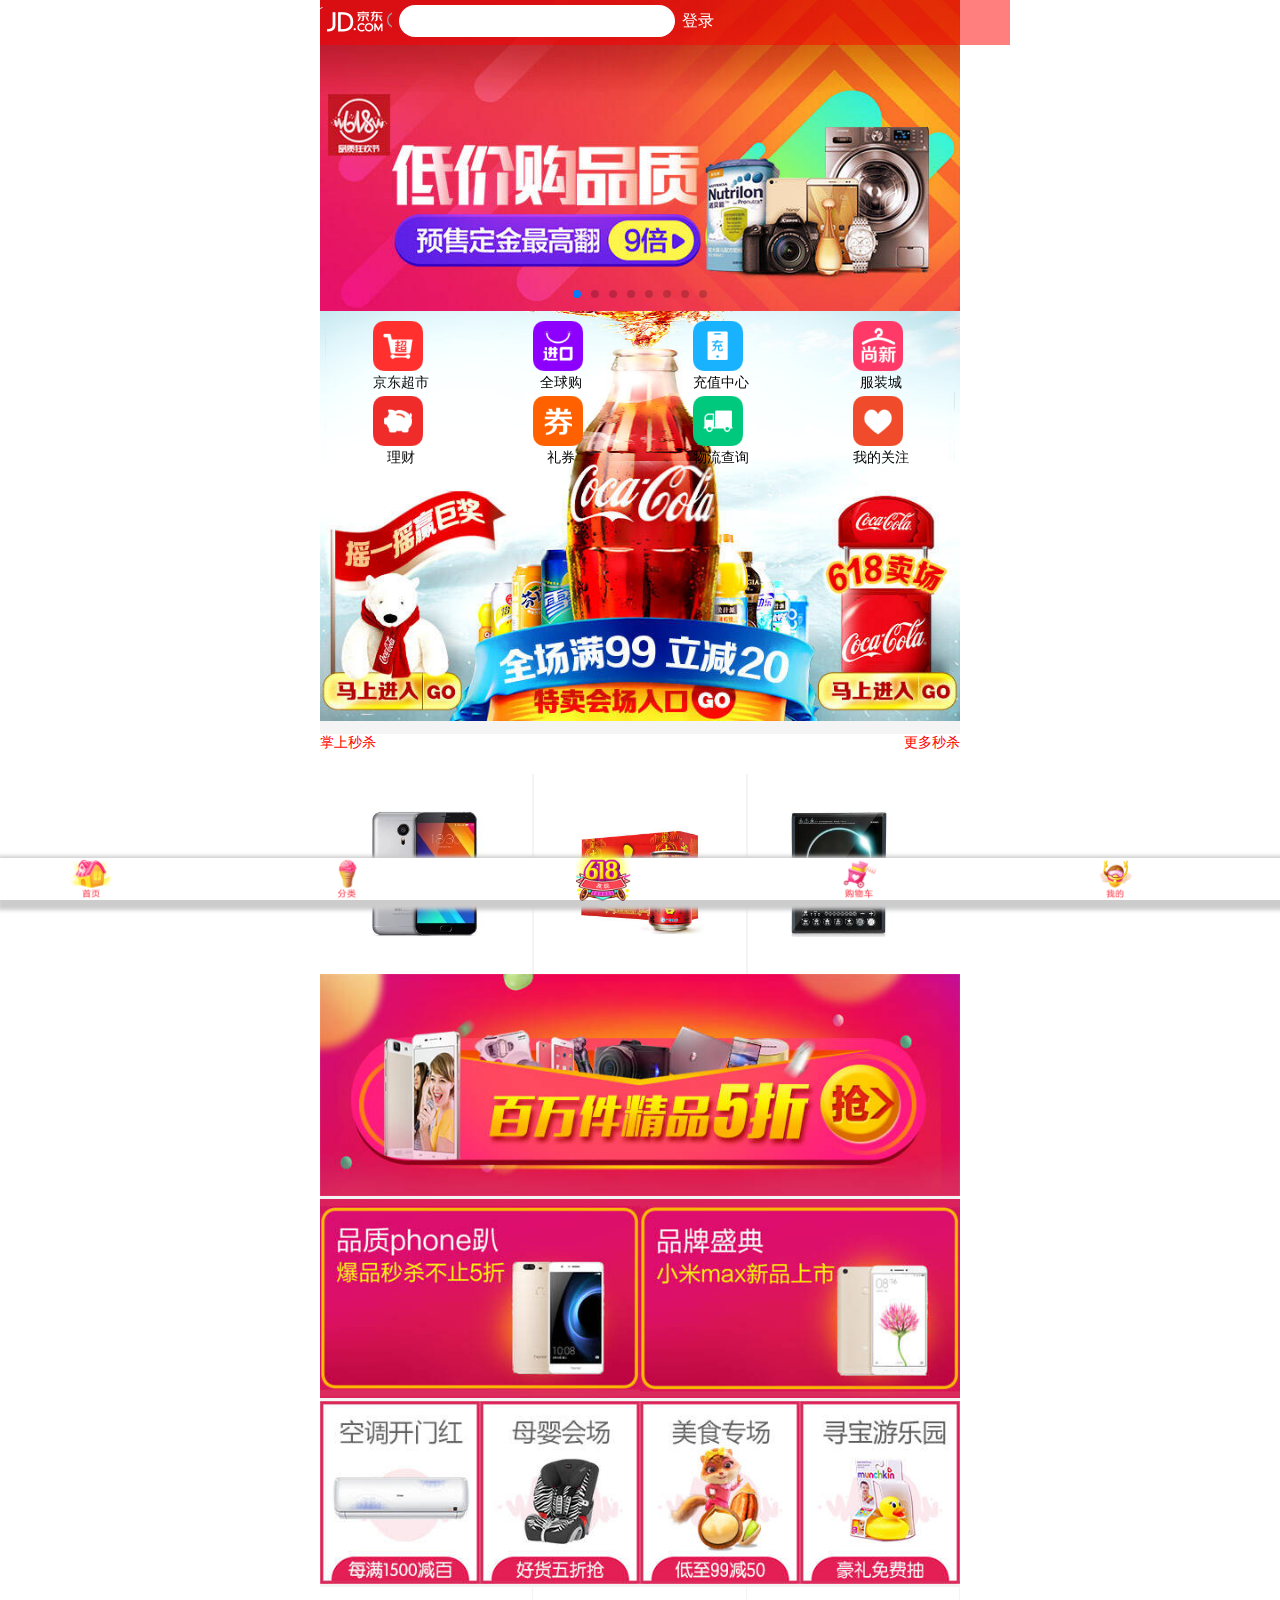
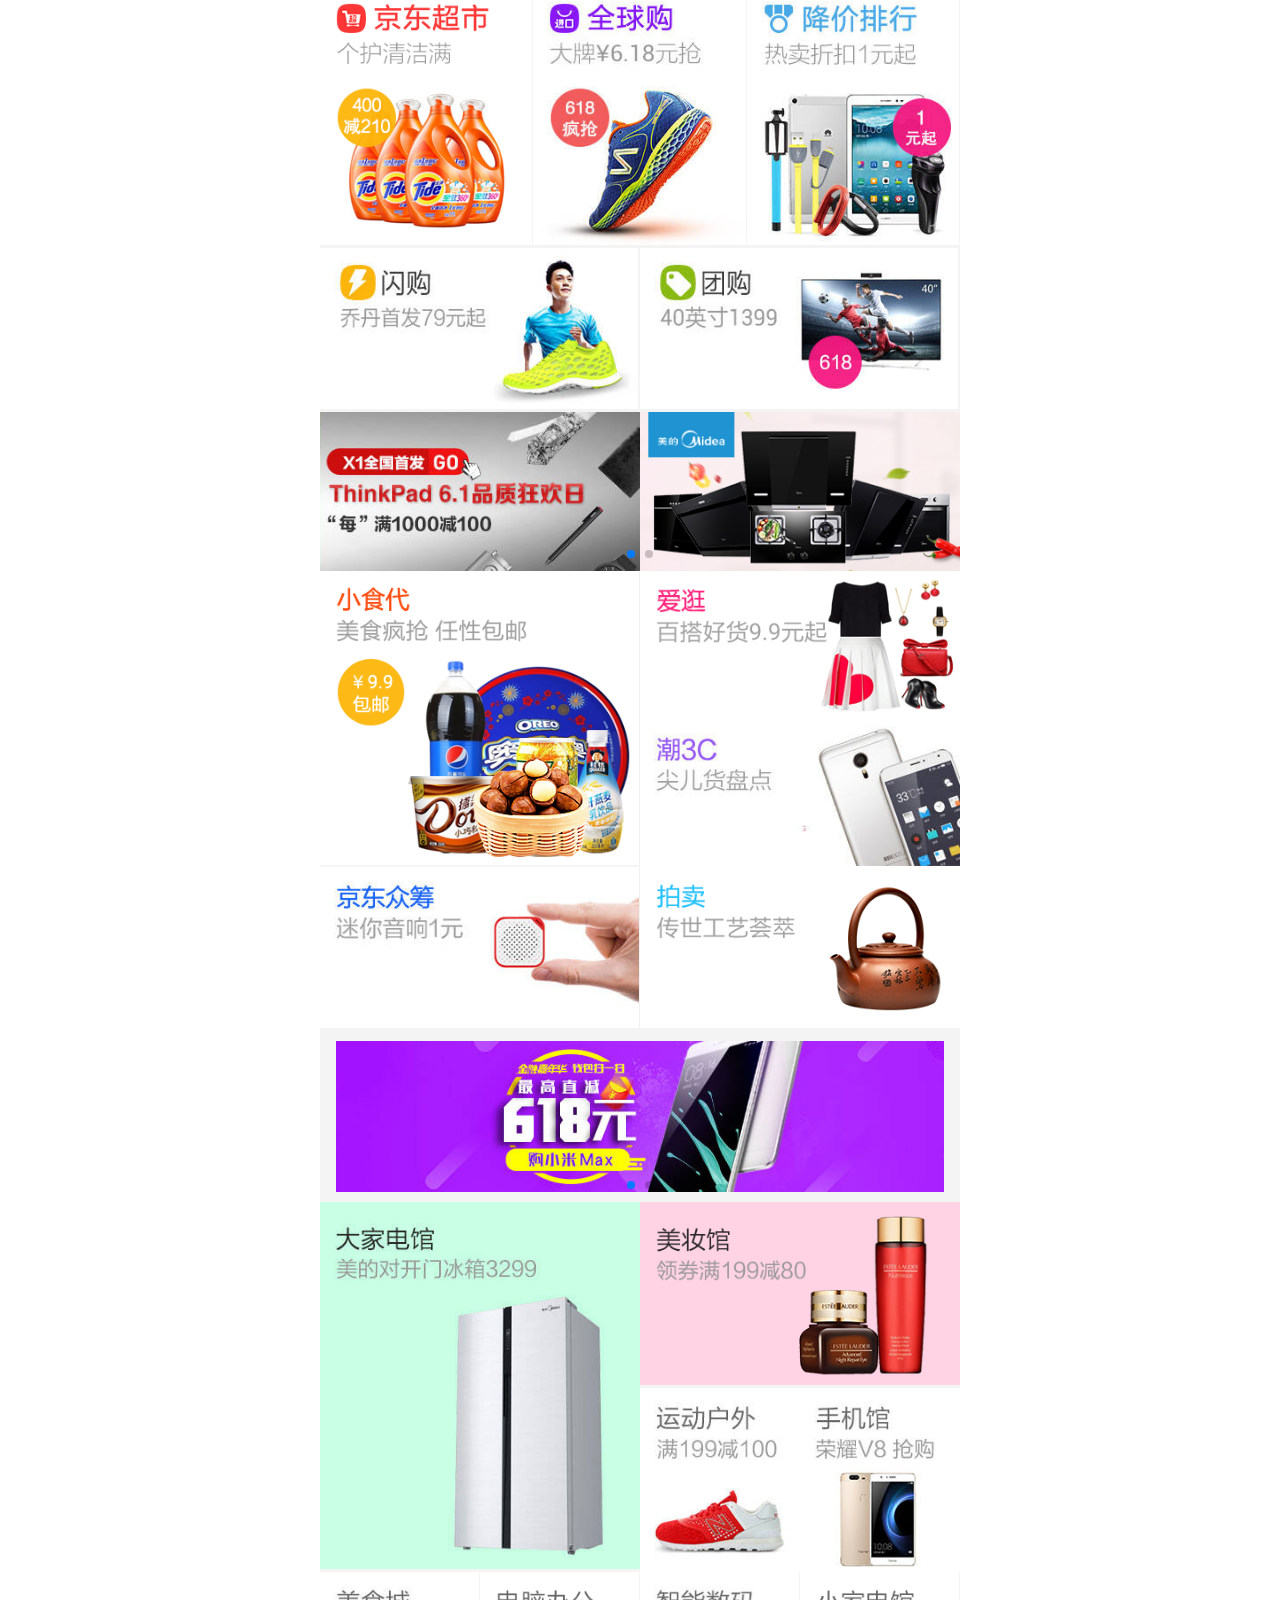
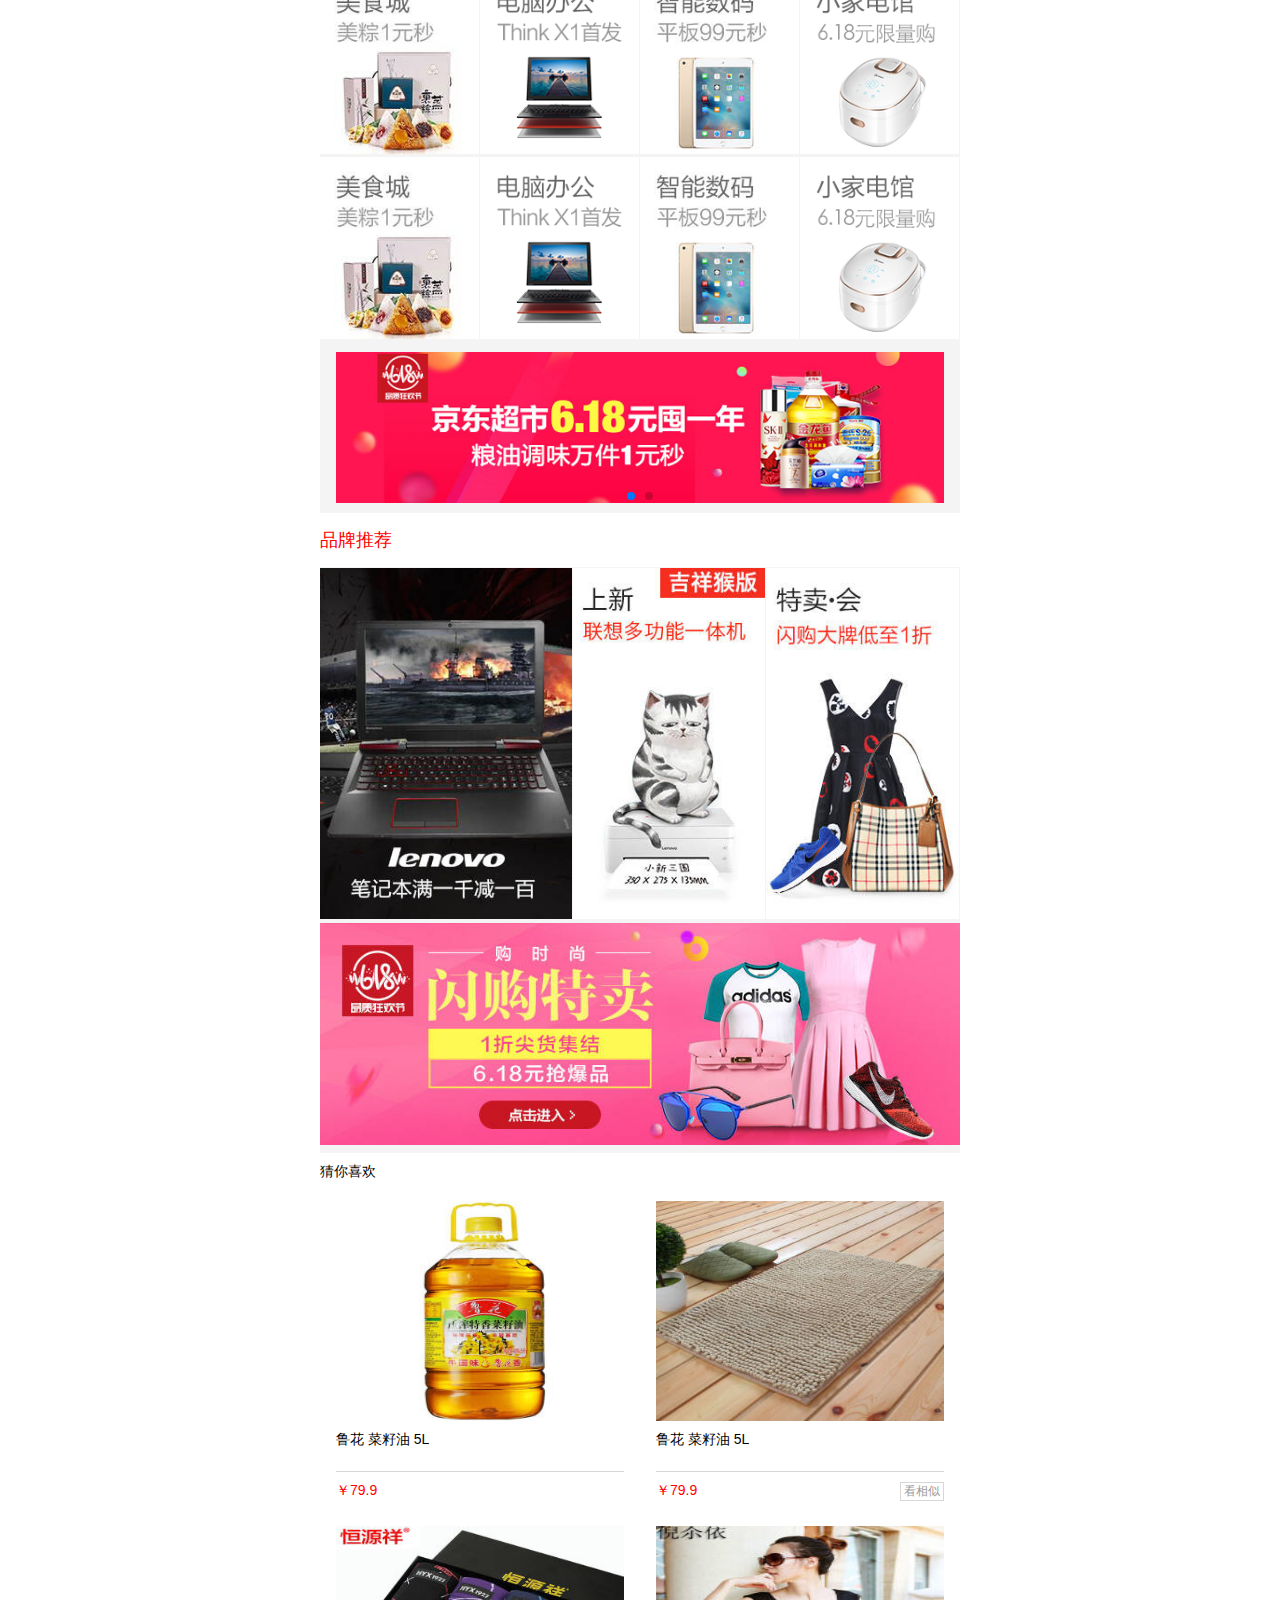
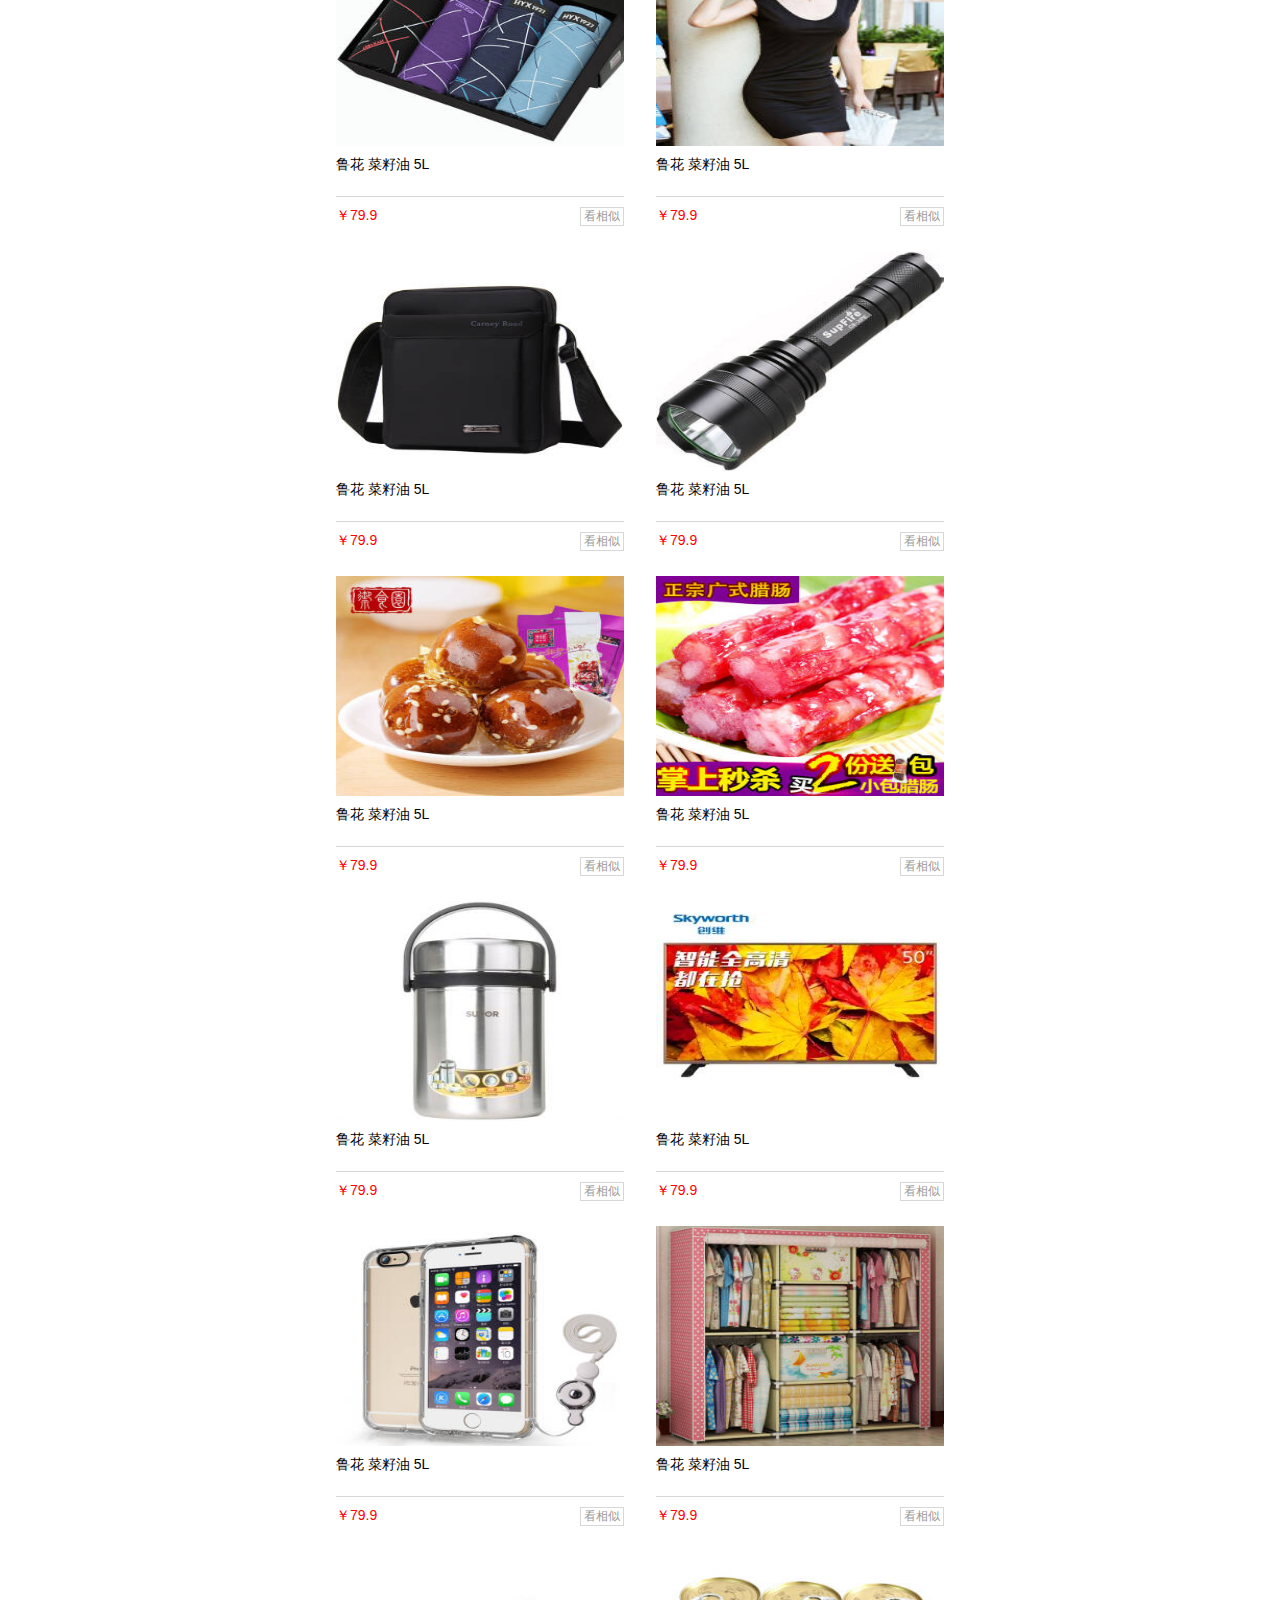
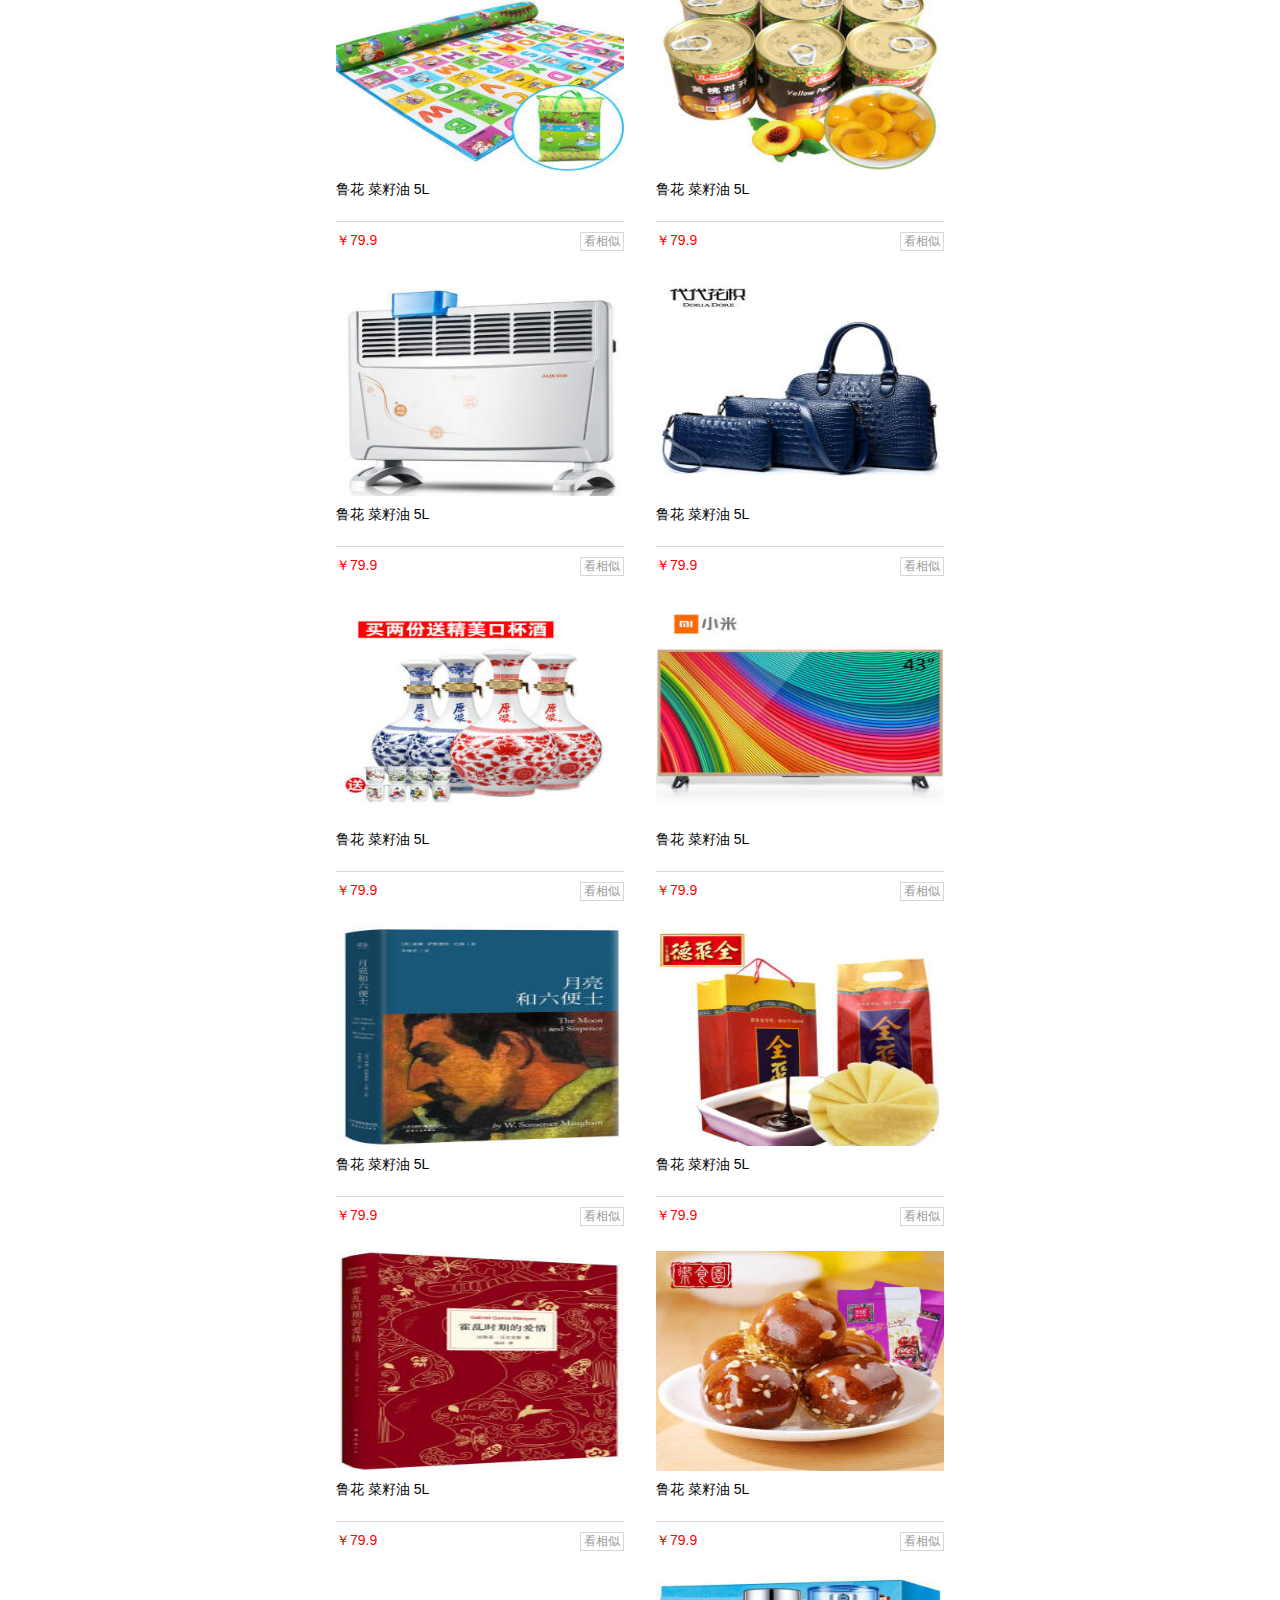
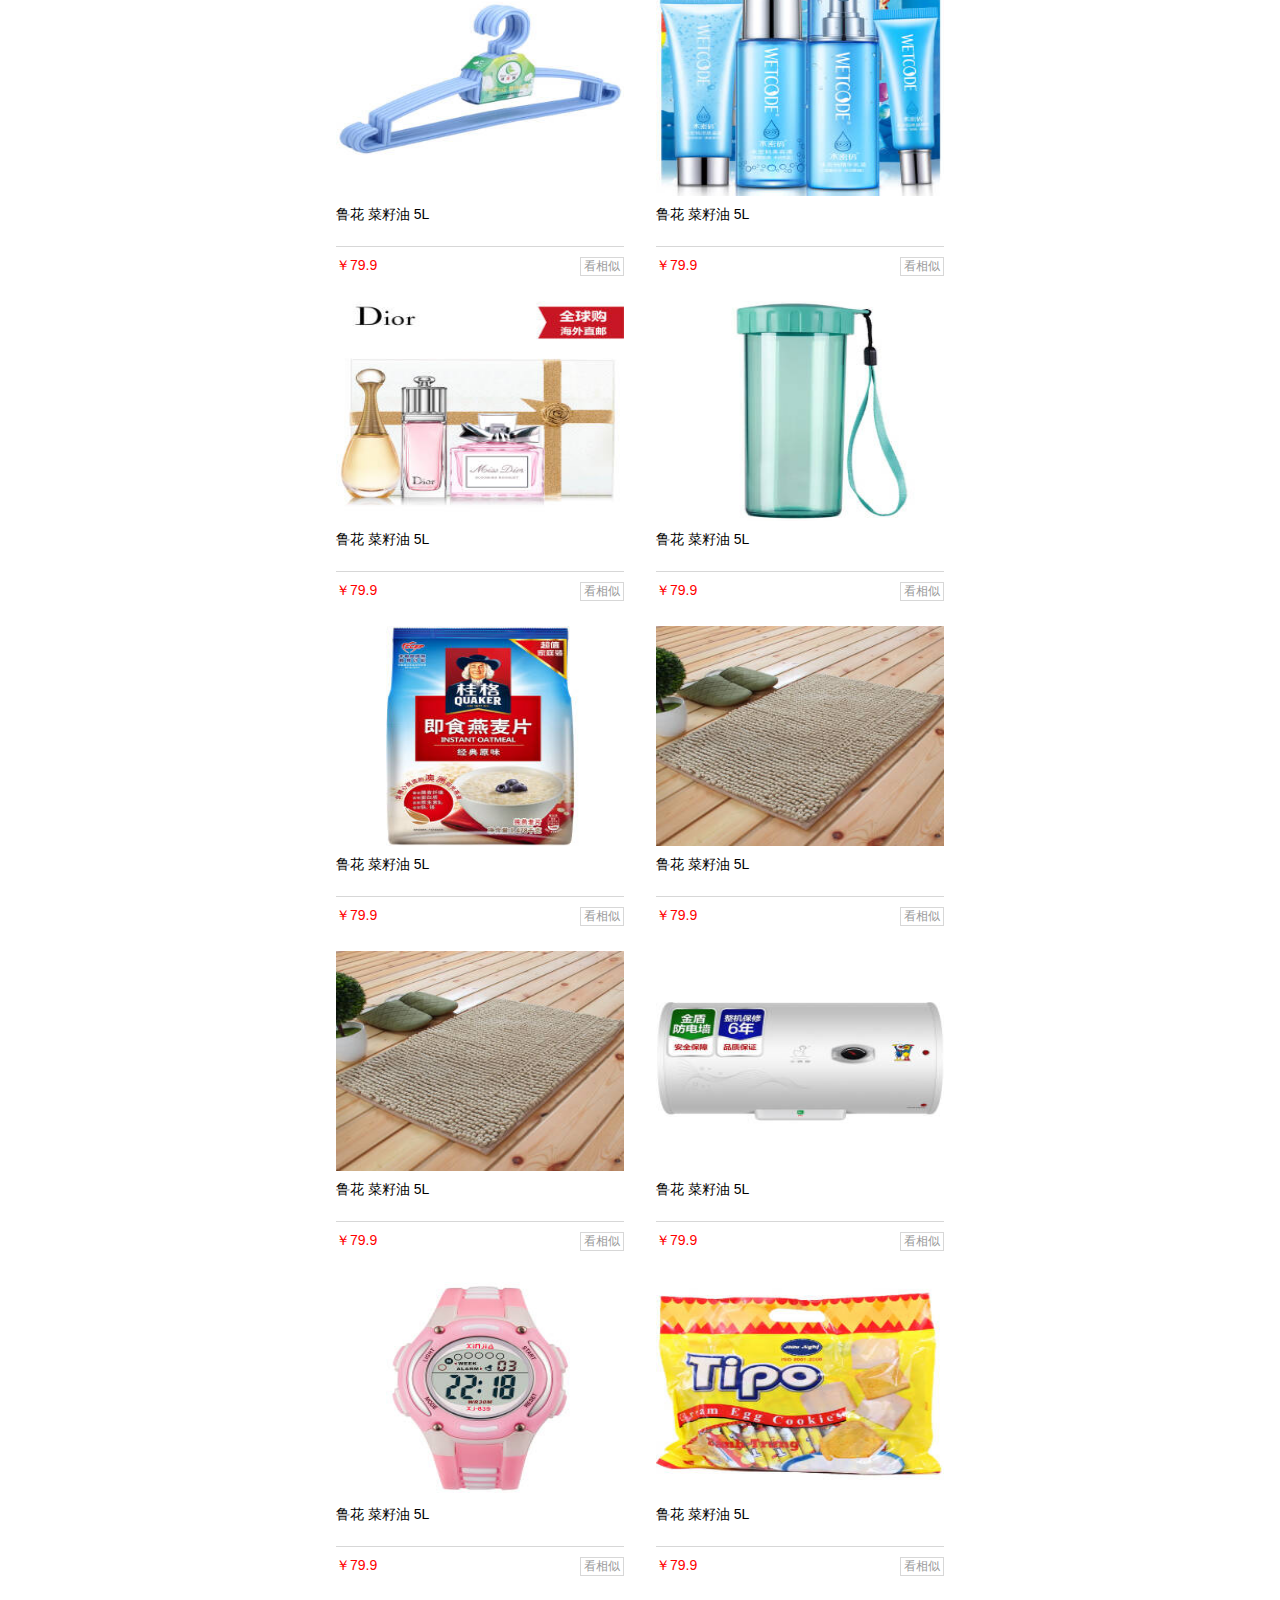
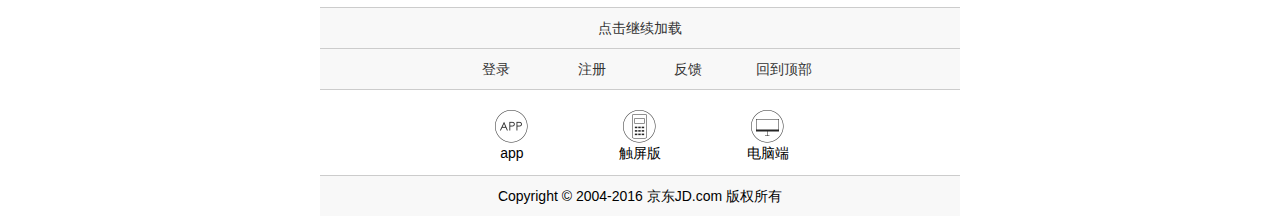
<file: index.html>
<!DOCTYPE html>
<html lang="en">

<head>
    <meta charset="UTF-8">
    <title>移动页面模板</title>
    <!--网页关键词-->
    <meta name="keywords" content="">
    <!--网页描述-->
    <meta name="description" content="">
    <!--适配当前屏幕-->
    <!--禁止自动识别电话号码-->
    <meta name="format-detection" content="telephone=no" />
    <!--禁止自动识别邮箱-->
    <meta name="format-detection" content="email=no" />
    <meta name="viewport" content="width=device-width, initial-scale=1, minimum-scale=1, maximum-scale=1">
    <!--iphone中safari私有meta标签,
        允许全屏模式浏览,隐藏浏览器导航栏-->
    <meta name="apple-mobile-web-app-capable" content="yes" />
    <!--iphone中safari顶端的状态条的样式black(黑色)-->
    <meta name="apple-mobile-web-app-status-bar-style" content="black">
    <link rel="stylesheet" type="text/css" href="css/style.css">
    <!-- Link Swiper's CSS -->
    <link rel="stylesheet" href="css/swiper.min.css">
    <!-- Demo styles -->
    <style>
    html,
    body {
        position: relative;
        height: 100%;
    }
    
    body {
        /* background: #eee;*/
        font-family: Helvetica Neue, Helvetica, Arial, sans-serif;
        font-size: 14px;
        color: #000;
        margin: 0;
        padding: 0;
    }
    
    /*.floor {
        background: #eee;
    }*/
    
    .swiper-container {
        width: 100%;
        height: 100%;
    }
    
    .swiper-slide {
        text-align: center;
        font-size: 18px;
        background: #fff;
        /* Center slide text vertically */
        display: -webkit-box;
        display: -ms-flexbox;
        display: -webkit-flex;
        display: flex;
        -webkit-box-pack: center;
        -ms-flex-pack: center;
        -webkit-justify-content: center;
        justify-content: center;
        -webkit-box-align: center;
        -ms-flex-align: center;
        -webkit-align-items: center;
        align-items: center;
    }
    
    .swiper-container2 {
        width: 100%;
        height: auto;
        margin-left: auto;
        margin-right: auto;
    }
    
    .ip4 .swiper-slide {
        text-align: center;
        font-size: 18px;
        background: #fff;
        height: 200px;
        /* Center slide text vertically */
        display: -webkit-box;
        display: -ms-flexbox;
        display: -webkit-flex;
        display: flex;
        -webkit-box-pack: center;
        -ms-flex-pack: center;
        -webkit-justify-content: center;
        justify-content: center;
        -webkit-box-align: center;
        -ms-flex-align: center;
        -webkit-align-items: center;
        align-items: center;
    }
    </style>
</head>

<body class="mhome">
    <div class="header">
        <ul>
            <i class="clearfix"></i>
            <li class="lia"><i></i></li>
            <li class="lib">
                <input type="text"></input>
            </li>
            <li class="lic"><a href="">登录</a></li>
        </ul>
    </div>
    <div>
        <div class="floor">
            <div class="ip1">
                <!-- Swiper -->
                <div class="swiper-container swiper-container1">
                    <div class="swiper-wrapper">
                        <div class="swiper-slide"><img src="images/ip11_1.jpg"></div>
                        <div class="swiper-slide"><img src="images/ip11_2.jpg"></div>
                        <div class="swiper-slide"><img src="images/ip11_3.jpg"></div>
                        <div class="swiper-slide"><img src="images/ip11_4.jpg"></div>
                        <div class="swiper-slide"><img src="images/ip11_5.jpg"></div>
                        <div class="swiper-slide"><img src="images/ip11_6.jpg"></div>
                        <div class="swiper-slide"><img src="images/ip11_7.jpg"></div>
                        <div class="swiper-slide"><img src="images/ip11_8.jpg"></div>
                    </div>
                    <!-- Add Pagination -->
                    <div class="swiper-pagination"></div>
                    <!-- Add Arrows -->
                    <!-- <div class="swiper-button-next"></div>
                <div class="swiper-button-prev"></div> -->
                </div>
                <!-- Swiper JS -->
                <script src="js/swiper.min.js"></script>
                <!-- Initialize Swiper -->
                <script>
                var swiper = new Swiper('.swiper-container1', {
                    pagination: '.swiper-pagination',
                    nextButton: '.swiper-button-next',
                    prevButton: '.swiper-button-prev',
                    slidesPerView: 1,
                    paginationClickable: true,
                    spaceBetween: 30,
                    loop: true
                });
                </script>
            </div>
            <div class="ip2">
                <img src="images/ip2_top.jpg">
                <ul class="clearfix">
                    <li><span class="span spana"></span><span class="spanaa">京东超市</a></span>
                        <li><span class="span spanb"></span><span class="spanaa">全球购</span></li>
                        <li><span class="span spanc"></span><span class="spanaa">充值中心</span></li>
                        <li><span class="span spand"></span><span class="spanaa">服装城</span></li>
                        <li><span class="span spane"></span><span class="spanaa">理财</span></li>
                        <li><span class="span spanf"></span><span class="spanaa">礼券</span></li>
                        <li><span class="span spang"></span><span class="spanaa">物流查询</span></li>
                        <li><span class="span spanh"></span><span class="spanaa">我的关注</span></li>
                </ul>
            </div>
            <div class="ip3">
                <ul class="clearfix">
                    <!-- <i class="clearfix"></i> -->
                    <li><img src="images/ip2_l.jpg"></li>
                    <li><img src="images/ip2_cen.jpg"></li>
                    <li><img src="images/ip2_r.jpg"></li>
                </ul>
            </div>
            <div class="ip4">
                <div class="ip4_top">
                    <div class="ip4_top_left">掌上秒杀</div>
                    <div class="ip4_top_right">更多秒杀</div>
                </div>
                <!-- Swiper -->
                <div class="swiper-container2 swiper-container">
                    <div class="swiper-wrapper">
                        <div class="swiper-slide">
                            <img src="images/ip4_1.jpg">
                        </div>
                        <div class="swiper-slide">
                            <img src="images/ip4_2.jpg">
                        </div>
                        <div class="swiper-slide">
                            <img src="images/ip4_3.jpg">
                        </div>
                        <div class="swiper-slide">
                            <img src="images/ip4_4.jpg">
                        </div>
                        <div class="swiper-slide">
                            <img src="images/ip4_5.jpg">
                        </div>
                        <div class="swiper-slide">
                            <img src="images/ip4_1.jpg">
                        </div>
                        <div class="swiper-slide">
                            <img src="images/ip4_2.jpg">
                        </div>
                        <div class="swiper-slide">
                            <img src="images/ip4_3.jpg">
                        </div>
                        <div class="swiper-slide">
                            <img src="images/ip4_4.jpg">
                        </div>
                        <div class="swiper-slide">
                            <img src="images/ip4_5.jpg">
                        </div>
                        <div class="swiper-slide">
                            <img src="images/ip4_1.jpg">
                        </div>
                        <div class="swiper-slide">
                            <img src="images/ip4_2.jpg">
                        </div>
                        <div class="swiper-slide">
                            <img src="images/ip4_3.jpg">
                        </div>
                        <div class="swiper-slide">
                            <img src="images/ip4_4.jpg">
                        </div>
                    </div>
                    <!-- Add Pagination -->
                    <div class="swiper-pagination"></div>
                </div>
                <!-- Swiper JS -->
                <script src="js/swiper.min.js"></script>
                <!-- Initialize Swiper -->
                <script>
                var swiper = new Swiper('.swiper-container2', {
                    pagination: null,
                    slidesPerView: 3,
                    slidesPerColumn: 1,
                    paginationClickable: true,
                    spaceBetween: 2,
                    loop: true,
                });
                </script>
            </div>
            <div class="ip5">
                <div class="ip5_top">
                    <img src="images/ip5_1.jpg">
                </div>
                <div class="ip5_center">
                    <ul>
                        <li><img src="images/ip5_2.jpg"></li>
                        <li><img src="images/ip5_3.jpg"></li>
                    </ul>
                </div>
                <div class="ip5_bottom">
                    <ul>
                        <li><img src="images/ip5_4.jpg"></li>
                        <li><img src="images/ip5_5.jpg"></li>
                        <li><img src="images/ip5_6.jpg"></li>
                        <li><img src="images/ip5_7.jpg"></li>
                    </ul>
                </div>
            </div>
            <div class="ip6">
                <div class="ip6_top">
                    <ul>
                        <li><img src="images/ip6_1.jpg"></li>
                        <li><img src="images/ip6_2.jpg"></li>
                        <li><img src="images/ip6_3.jpg"></li>
                    </ul>
                </div>
                <div class="ip6_bottom">
                    <ul>
                        <li><img src="images/ip6_4.jpg"></li>
                        <li><img src="images/ip6_5.jpg"></li>
                    </ul>
                </div>
                <div class="ip6_ban">
                    <!-- Swiper -->
                    <div class="swiper-container swiper-container3">
                        <div class="swiper-wrapper">
                            <div class="swiper-slide"><img src="images/ip6_ban1.jpg"><img src="images/ip6_ban2.jpg"></div>
                            <div class="swiper-slide"><img src="images/ip6_ban3.jpg"><img src="images/ip6_ban4.jpg"></div>
                        </div>
                        <!-- Add Pagination -->
                        <div class="swiper-pagination"></div>
                        <!-- Add Arrows -->
                        <!-- <div class="swiper-button-next"></div>
                <div class="swiper-button-prev"></div> -->
                    </div>
                    <!-- Swiper JS -->
                    <script src="js/swiper.min.js"></script>
                    <!-- Initialize Swiper -->
                    <script>
                    var swiper = new Swiper('.swiper-container3', {
                        pagination: '.swiper-pagination',
                        nextButton: '.swiper-button-next',
                        prevButton: '.swiper-button-prev',
                        slidesPerView: 1,
                        paginationClickable: true,
                        spaceBetween: 0,
                        loop: true
                    });
                    </script>
                </div>
            </div>
            <div class="ip7">
                <div class="ip7_top">
                    <ul class="ul1">
                        <li><img src="images/ip7_1.jpg"></li>
                        <li><img src="images/ip7_2.jpg"></li>
                    </ul>
                    <ul class="ul2">
                        <li><img src="images/ip7_3.jpg"></li>
                        <li><img src="images/ip7_4.jpg"></li>
                        <li><img src="images/ip7_5.jpg"></li>
                    </ul>
                </div>
                <div class="ip7_ban">
                    <div class="ip6_ban">
                        <!-- Swiper    -->
                        <div class="swiper-container swiper-container3">
                            <div class="swiper-wrapper">
                                <div class="swiper-slide"><img src="images/ip7_ban1.jpg"></div>
                                <div class="swiper-slide"><img src="images/ip7_ban2.jpg"></div>
                            </div>
                            <!-- Add Pagination -->
                            <div class="swiper-pagination"></div>
                        </div>
                        <!-- Swiper JS -->
                        <script src="js/swiper.min.js"></script>
                        <!-- Initialize Swiper -->
                        <script>
                        var swiper = new Swiper('.swiper-container3', {
                            pagination: '.swiper-pagination',
                            nextButton: '.swiper-button-next',
                            prevButton: '.swiper-button-prev',
                            slidesPerView: 1,
                            paginationClickable: true,
                            spaceBetween: 0,
                            loop: true
                        });
                        </script>
                    </div>
                </div>
            </div>
            <!-- 主题街 -->
            <div class="ip8">
                <div class="ip8_top">
                    <div class="ip8_top_left">
                        <img src="images/ip8_1.jpg">
                    </div>
                    <div class="ip8_top_right">
                        <div class="ip8_top_righta">
                            <img src="images/ip8_2.jpg">
                        </div>
                        <div class="ip8_top_rightb">
                            <img src="images/ip8_3.jpg">
                            <img src="images/ip8_4.jpg">
                        </div>
                    </div>
                </div>
                <div class="ip8_bottom clearfix">
                    <ul>
                        <li><img src="images/ip8_5.jpg"></li>
                        <li><img src="images/ip8_6.jpg"></li>
                        <li><img src="images/ip8_7.jpg"></li>
                        <li><img src="images/ip8_8.jpg"></li>
                        <li><img src="images/ip8_5.jpg"></li>
                        <li><img src="images/ip8_6.jpg"></li>
                        <li><img src="images/ip8_7.jpg"></li>
                        <li><img src="images/ip8_8.jpg"></li>
                    </ul>
                </div>
                <div class="ip8_ban">
                    <!-- Swiper    -->
                    <div class="swiper-container swiper-container4">
                        <div class="swiper-wrapper">
                            <div class="swiper-slide"><img src="images/ip8_ban1.jpg"></div>
                            <div class="swiper-slide"><img src="images/ip8_ban2.jpg"></div>
                        </div>
                        <!-- Add Pagination -->
                        <div class="swiper-pagination"></div>
                    </div>
                    <!-- Swiper JS -->
                    <script src="js/swiper.min.js"></script>
                    <!-- Initialize Swiper -->
                    <script>
                    var swiper = new Swiper('.swiper-container4', {
                        pagination: '.swiper-pagination',
                        nextButton: '.swiper-button-next',
                        prevButton: '.swiper-button-prev',
                        slidesPerView: 1,
                        paginationClickable: true,
                        spaceBetween: 0,
                        loop: true
                    });
                    </script>
                </div>
            </div>

            <div class="ip9">
                <h4>品牌推荐</h4>
                <div class="ip9_top">
                    <ul>
                        <li class="lia"><img src="images/ip9_1.jpg"></li>
                        <li class="lib"><img src="images/ip9_2.jpg"></li>
                        <li class="lib"><img src="images/ip9_3.jpg"></li>
                    </ul>
                </div>
                <div class="ip9_bottom">
                    <img src="images/ip9_4.jpg">
                </div>
            </div>
        </div>
        <div class="floor2">
            <div class="top">
                <h4>猜你喜欢</h4>
            </div>
            <div class="cnxh">
                <ul>
                    <li>
                        <img src="images/floor2_1.jpg">
                        <p>鲁花 菜籽油 5L</p>
                        <span>￥79.9</span>
                        
                    </li>
                    <li>
                        <img src="images/floor2_2.jpg">
                        <p>鲁花 菜籽油 5L</p>
                        <span>￥79.9</span>
                        <a href="">看相似</a>
                    </li>
                    <li>
                        <img src="images/floor2_3.jpg">
                        <p>鲁花 菜籽油 5L</p>
                        <span>￥79.9</span>
                        <a href="">看相似</a>
                    </li>
                    <li>
                        <img src="images/floor2_4.jpg">
                        <p>鲁花 菜籽油 5L</p>
                        <span>￥79.9</span>
                        <a href="">看相似</a>
                    </li>
                    <li>
                        <img src="images/floor2_5.jpg">
                        <p>鲁花 菜籽油 5L</p>
                        <span>￥79.9</span>
                        <a href="">看相似</a>
                    </li>
                    <li>
                        <img src="images/floor2_6.jpg">
                        <p>鲁花 菜籽油 5L</p>
                        <span>￥79.9</span>
                        <a href="">看相似</a>
                    </li>
                    <li>
                        <img src="images/floor2_22.jpg">
                        <p>鲁花 菜籽油 5L</p>
                        <span>￥79.9</span>
                        <a href="">看相似</a>
                    </li>
                    <li>
                        <img src="images/floor2_8.jpg">
                        <p>鲁花 菜籽油 5L</p>
                        <span>￥79.9</span>
                        <a href="">看相似</a>
                    </li>
                    <li>
                        <img src="images/floor2_9.jpg">
                        <p>鲁花 菜籽油 5L</p>
                        <span>￥79.9</span>
                        <a href="">看相似</a>
                    </li>
                    <li>
                        <img src="images/floor2_10.jpg">
                        <p>鲁花 菜籽油 5L</p>
                        <span>￥79.9</span>
                        <a href="">看相似</a>
                    </li>
                    <li>
                        <img src="images/floor2_11.jpg">
                        <p>鲁花 菜籽油 5L</p>
                        <span>￥79.9</span>
                        <a href="">看相似</a>
                    </li>
                    <li>
                        <img src="images/floor2_12.jpg">
                        <p>鲁花 菜籽油 5L</p>
                        <span>￥79.9</span>
                        <a href="">看相似</a>
                    </li>
                    <li>
                        <img src="images/floor2_13.jpg">
                        <p>鲁花 菜籽油 5L</p>
                        <span>￥79.9</span>
                        <a href="">看相似</a>
                    </li>
                    <li>
                        <img src="images/floor2_14.jpg">
                        <p>鲁花 菜籽油 5L</p>
                        <span>￥79.9</span>
                        <a href="">看相似</a>
                    </li>

                    <li>
                        <img src="images/floor2_15.jpg">
                        <p>鲁花 菜籽油 5L</p>
                        <span>￥79.9</span>
                        <a href="">看相似</a>
                    </li>
                    <li>
                        <img src="images/floor2_16.jpg">
                        <p>鲁花 菜籽油 5L</p>
                        <span>￥79.9</span>
                        <a href="">看相似</a>
                    </li>
                    <li>
                        <img src="images/floor2_17.jpg">
                        <p>鲁花 菜籽油 5L</p>
                        <span>￥79.9</span>
                        <a href="">看相似</a>
                    </li>
                    <li>
                        <img src="images/floor2_18.jpg">
                        <p>鲁花 菜籽油 5L</p>
                        <span>￥79.9</span>
                        <a href="">看相似</a>
                    </li>
                    <li>
                        <img src="images/floor2_19.jpg">
                        <p>鲁花 菜籽油 5L</p>
                        <span>￥79.9</span>
                        <a href="">看相似</a>
                    </li>
                    <li>
                        <img src="images/floor2_20.jpg">
                        <p>鲁花 菜籽油 5L</p>
                        <span>￥79.9</span>
                        <a href="">看相似</a>
                    </li>
                    <li>
                        <img src="images/floor2_21.jpg">
                        <p>鲁花 菜籽油 5L</p>
                        <span>￥79.9</span>
                        <a href="">看相似</a>
                    </li>
                    <li>
                        <img src="images/floor2_22.jpg">
                        <p>鲁花 菜籽油 5L</p>
                        <span>￥79.9</span>
                        <a href="">看相似</a>
                    </li>
                    <li>
                        <img src="images/floor2_23.jpg">
                        <p>鲁花 菜籽油 5L</p>
                        <span>￥79.9</span>
                        <a href="">看相似</a>
                    </li>
                    <li>
                        <img src="images/floor2_24.jpg">
                        <p>鲁花 菜籽油 5L</p>
                        <span>￥79.9</span>
                        <a href="">看相似</a>
                    </li>
                    <li>
                        <img src="images/floor2_25.jpg">
                        <p>鲁花 菜籽油 5L</p>
                        <span>￥79.9</span>
                        <a href="">看相似</a>
                    </li>
                    <li>
                        <img src="images/floor2_26.jpg">
                        <p>鲁花 菜籽油 5L</p>
                        <span>￥79.9</span>
                        <a href="">看相似</a>
                    </li>
                    <li>
                        <img src="images/floor2_27.jpg">
                        <p>鲁花 菜籽油 5L</p>
                        <span>￥79.9</span>
                        <a href="">看相似</a>
                    </li>
                    <li>
                        <img src="images/floor2_2.jpg">
                        <p>鲁花 菜籽油 5L</p>
                        <span>￥79.9</span>
                        <a href="">看相似</a>
                    </li>
                    <li>
                        <img src="images/floor2_2.jpg">
                        <p>鲁花 菜籽油 5L</p>
                        <span>￥79.9</span>
                        <a href="">看相似</a>
                    </li>
                    <li>
                        <img src="images/floor2_30.jpg">
                        <p>鲁花 菜籽油 5L</p>
                        <span>￥79.9</span>
                        <a href="">看相似</a>
                    </li>
                    <li>
                        <img src="images/floor2_31.jpg">
                        <p>鲁花 菜籽油 5L</p>
                        <span>￥79.9</span>
                        <a href="">看相似</a>
                    </li>
                    <li>
                        <img src="images/floor2_32.jpg">
                        <p>鲁花 菜籽油 5L</p>
                        <span>￥79.9</span>
                        <a href="">看相似</a>
                    </li>
                </ul>
            </div>
        </div>
    </div>
    <div class="footer">
        <i>h</i>
        <div class="footer1">
            <a href="">点击继续加载</a>
        </div>
        <div class="footer2">
            <ul>
                <li><a href="">登录</a></li>
                <li><a href="">注册</a></li>
                <li><a href="">反馈</a></li>
                <li><a href="">回到顶部</a></li>
            </ul>
        </div>
        <div class="footer3">
            <ul>
                <div class="clearfix"></div>   
                <li>
                    <span class="spana"><i class="spanaa"></i></span>
                    <span class="spanb">app</span>
                </li>
                <li>
                    <span class="spana"><i class="spanab"></i></span>
                    <span class="spanb">触屏版</span>
                </li>
                <li>
                    <span class="spana"><i class="spanac"></i></span>
                    <span class="spanb">电脑端</span>
                </li>
                
            </ul>
        </div>
        <div class="footer4">
            Copyright © 2004-2016 京东JD.com 版权所有
        </div>
    </div>
    <footer>
        <div>
            <ul>
                <a href=""><li class="lia"><span></span></li></a>
                <a href="./fenlei.html"><li class="lib"><span></span></li></a>
                <a href=""><li class="lic"><span></span></li></a>
                <a href=""><li class="lid"><span></span></li></a>
                <a href=""><li class="lie"><span></span></li></a>
            </ul>
        </div>
    </footer>
    <script type="text/javascript" src="jquery/jquery.js"></script>
</body>

</html>
</file>
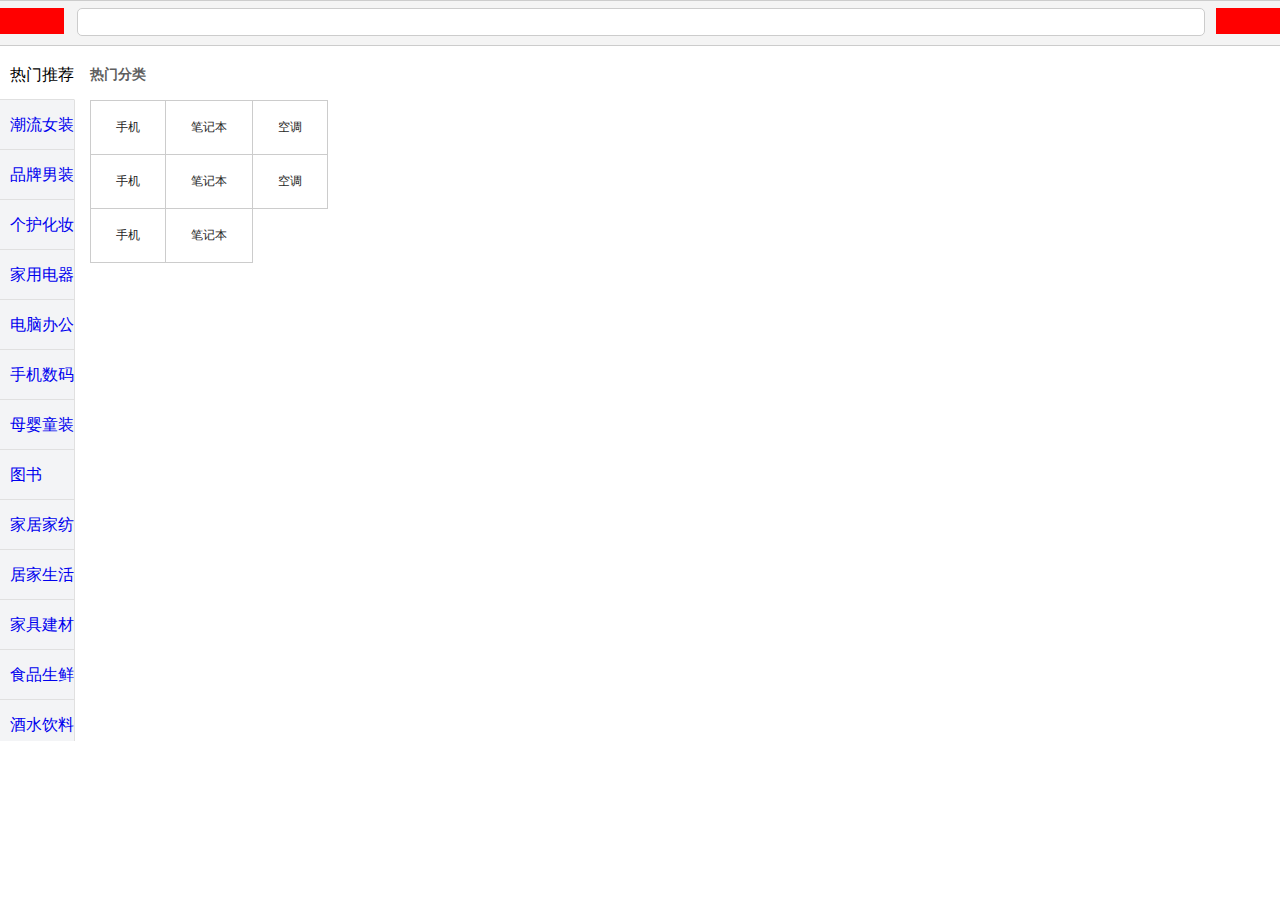
<file: fenlei.html>
<!DOCTYPE html>
<html lang="en">

<head>
    <meta charset="UTF-8">
    <title>京东商品分类</title>
    <!--网页关键词-->
    <meta name="keywords" content="">
    <!--网页描述-->
    <meta name="description" content="">
    <!--适配当前屏幕-->
    <!--禁止自动识别电话号码-->
    <meta name="format-detection" content="telephone=no" />
    <!--禁止自动识别邮箱-->
    <meta name="format-detection" content="email=no" />
    <meta name="viewport" content="width=device-width, initial-scale=1, minimum-scale=1, maximum-scale=1, user-scalable=no">
    <!--iphone中safari私有meta标签,
        允许全屏模式浏览,隐藏浏览器导航栏-->
    <meta name="apple-mobile-web-app-capable" content="yes" />
    <!--iphone中safari顶端的状态条的样式black(黑色)-->
    <meta name="apple-mobile-web-app-status-bar-style" content="black">
    <link rel="stylesheet" type="text/css" href="css/fenlei.css">
    <!-- Link Swiper's CSS -->
    <!-- <link rel="stylesheet" href="css/swiper.min.css">     -->
</head>

<body class="hide-landing">
    <div class="top_container " style="position: static;">
        <header>
            <div class="search">
                <div class="back"><span></span></div>
                <div class="search_form">
                    <form>
                        <input type="text"></input>
                    </form>
                </div>
                <div class="jdkey">
                    <span></span>
                </div>
                <i class="clearfix"></i>
            </div>
            <ul></ul>
        </header>
    </div>
    <div class="container">
        <div class="rootlist jd-category-tab">
            <div>
                <ul class="jd_category_tab_li">
                    <li class="cur"><a class="J_ping">热门推荐</a></li>
                    <li><a class="J_ping" href="javascript:void(0)">潮流女装</a></li>
                    <li><a class="J_ping" href="javascript:void(0)">品牌男装</a></li>
                    <li><a class="J_ping" href="javascript:void(0)">个护化妆</a></li>
                    <li><a class="J_ping" href="javascript:void(0)">家用电器</a></li>
                    <li><a class="J_ping" href="javascript:void(0)">电脑办公</a></li>
                    <li><a class="J_ping" href="javascript:void(0)">手机数码</a></li>
                    <li><a class="J_ping" href="javascript:void(0)">母婴童装</a></li>
                    <li><a class="J_ping" href="javascript:void(0)">图书</a></li>
                    <li><a class="J_ping" href="javascript:void(0)">家居家纺</a></li>
                    <li><a class="J_ping" href="javascript:void(0)">居家生活</a></li>
                    <li><a class="J_ping" href="javascript:void(0)">家具建材</a></li>
                    <li><a class="J_ping" href="javascript:void(0)">食品生鲜</a></li>
                    <li><a class="J_ping" href="javascript:void(0)">酒水饮料</a></li>
                    <li><a class="J_ping" href="javascript:void(0)">运动户外</a></li>
                    <li><a class="J_ping" href="javascript:void(0)">鞋靴箱包</a></li>
                    <li><a class="J_ping" href="javascript:void(0)">奢品礼品</a></li>
                    <li><a class="J_ping" href="javascript:void(0)">钟表珠宝</a></li>
                    <li><a class="J_ping" href="javascript:void(0)">玩具乐器</a></li>
                    <li><a class="J_ping" href="javascript:void(0)">内衣配饰</a></li>
                    <li><a class="J_ping" href="javascript:void(0)">汽车用品</a></li>
                    <li><a class="J_ping" href="javascript:void(0)">音像制品</a></li>
                    <li><a class="J_ping" href="javascript:void(0)">医药保健</a></li>
                    <li><a class="J_ping" href="javascript:void(0)">计生情趣</a></li>
                    <li><a class="J_ping" href="javascript:void(0)">京东金融</a></li>
                    <li><a class="J_ping" href="javascript:void(0)">生活旅行</a></li>
                    <li><a class="J_ping" href="javascript:void(0)">宠物农资</a></li>
                </ul>
            </div>
        </div>
        <div class="jd-category-content">
            <div class="jd-category-content-wrapper">
                <div id="hotfenlei" class="hotfenlei">
                    <div>
                        <h4>
                            热门分类
                        </h4>
                        <table style="border-collapse: collapse;">
                            <tr>
                                <td>手机</td>
                                <td>笔记本</td>
                                <td>空调</td>
                            </tr>
                            <tr>
                                <td>手机</td>
                                <td>笔记本</td>
                                <td>空调</td>
                            </tr>
                            <tr>
                                <td>手机</td>
                                <td>笔记本</td>
                            </tr>
                        </table>
                    </div>
                    <div>
                        
                    </div>
                </div>
                <div id="nvzhuang" class="nvzhuang">
                    <div class="nv_top">
                        <a><img src="images/flnva.jpg"></a>
                    </div>
                    <div>
                        <h4>热点导购</h4>
                        <a class="J_ping"><img src="images/flnv1_1.jpg"><span>国际品牌</span></a>
                        <a class="J_ping"><img src="images/flnv1_2.jpg"><span>JD FOR HER</span></a>
                        <a class="J_ping"><img src="images/flnv1_3.jpg"><span>精品女装</span></a>
                    </div>
                    <div>
                        <h4>热卖品类</h4>
                        <a class="J_ping"><img src="images/flnv2_1.jpg"><span>国际品牌</span></a>
                        <a class="J_ping"><img src="images/flnv2_2.jpg"><span>国际品牌</span></a>
                        <a class="J_ping"><img src="images/flnv2_3.jpg"><span>国际品牌</span></a>
                        <a class="J_ping"><img src="images/flnv2_4.jpg"><span>国际品牌</span></a>
                        <a class="J_ping"><img src="images/flnv2_5.jpg"><span>国际品牌</span></a>
                        <a class="J_ping"><img src="images/flnv2_6.jpg"><span>国际品牌</span></a>
                    </div>
                    <div>
                        <h4>裙装</h4>
                        <a class="J_ping"><img src="images/flnv3_1.jpg"><span>国际品牌</span></a>
                        <a class="J_ping"><img src="images/flnv3_2.jpg"><span>国际品牌</span></a>
                        <a class="J_ping"><img src="images/flnv3_3.jpg"><span>国际品牌</span></a>
                        <a class="J_ping"><img src="images/flnv3_4.jpg"><span>国际品牌</span></a>
                        <a class="J_ping"><img src="images/flnv3_5.jpg"><span>国际品牌</span></a>
                        <a class="J_ping"><img src="images/flnv3_6.jpg"><span>国际品牌</span></a>
                        <a class="J_ping"><img src="images/flnv3_7.jpg"><span>国际品牌</span></a>
                        <a class="J_ping"><img src="images/flnv3_8.jpg"><span>国际品牌</span></a>
                        <a class="J_ping"><img src="images/flnv3_9.jpg"><span>国际品牌</span></a>
                    </div>
                    <div>
                        <h4>上装</h4>
                        <a class="J_ping"><img src="images/flnv2_1.jpg"><span>国际品牌</span></a>
                        <a class="J_ping"><img src="images/flnv2_2.jpg"><span>国际品牌</span></a>
                        <a class="J_ping"><img src="images/flnv2_3.jpg"><span>国际品牌</span></a>
                        <a class="J_ping"><img src="images/flnv2_4.jpg"><span>国际品牌</span></a>
                        <a class="J_ping"><img src="images/flnv2_5.jpg"><span>国际品牌</span></a>
                    </div>
                    <div>
                        <h4>下装</h4>
                        <a class="J_ping"><img src="images/flnv3_3.jpg"><span>国际品牌</span></a>
                        <a class="J_ping"><img src="images/flnv3_4.jpg"><span>国际品牌</span></a>
                        <a class="J_ping"><img src="images/flnv3_5.jpg"><span>国际品牌</span></a>
                        <a class="J_ping"><img src="images/flnv3_6.jpg"><span>国际品牌</span></a>
                        <a class="J_ping"><img src="images/flnv3_7.jpg"><span>国际品牌</span></a>
                        <a class="J_ping"><img src="images/flnv3_8.jpg"><span>国际品牌</span></a>
                    </div>
                    <div class="nvlogo">
                        <h4>热卖品牌</h4>
                        <a class="J_ping"><img src="images/flnvlogo1.jpg"></a>
                        <a class="J_ping"><img src="images/flnvlogo2.jpg"></a>
                        <a class="J_ping"><img src="images/flnvlogo3.jpg"></a>
                        <a class="J_ping"><img src="images/flnvlogo4.jpg"></a>
                        <a class="J_ping"><img src="images/flnvlogo5.jpg"></a>
                        <a class="J_ping"><img src="images/flnvlogo6.jpg"></a>
                        <a class="J_ping"><img src="images/flnvlogo7.jpg"></a>
                        <a class="J_ping"><img src="images/flnvlogo8.jpg"></a>
                        <a class="J_ping"><img src="images/flnvlogo9.jpg"></a>
                        <a class="J_ping"><img src="images/flnvlogo10.jpg"></a>
                        <a class="J_ping"><img src="images/flnvlogo11.jpg"></a>
                        <a class="J_ping"><img src="images/flnvlogo12.jpg"></a>
                        <a class="J_ping"><img src="images/flnvlogo13.jpg"></a>
                        <a class="J_ping"><img src="images/flnvlogo14.jpg"></a>
                        <a class="J_ping"><img src="images/flnvlogo15.jpg"></a>
                        <a class="J_ping"><img src="images/flnvlogo16.jpg"></a>
                        <a class="J_ping"><img src="images/flnvlogo1.jpg"></a>
                        <a class="J_ping"><img src="images/flnvlogo2.jpg"></a>
                        <a class="J_ping"><img src="images/flnvlogo3.jpg"></a>
                        <a class="J_ping"><img src="images/flnvlogo4.jpg"></a>
                        <a class="J_ping"><img src="images/flnvlogo5.jpg"></a>
                        <a class="J_ping"><img src="images/flnvlogo6.jpg"></a>
                        <a class="J_ping"><img src="images/flnvlogo7.jpg"></a>
                        <a class="J_ping"><img src="images/flnvlogo8.jpg"></a>
                        <a class="J_ping"><img src="images/flnvlogo9.jpg"></a>
                        <a class="J_ping"><img src="images/flnvlogo10.jpg"></a>
                    </div>
                </div>
                <div><h1>品牌男装</h1></div>
                <div><h1>个护化妆</h1></div>
                <div><h1>家用电器</h1></div>
                <div><h1>电脑办公</h1></div>
                <div><h1>手机数码</h1></div>
                <div><h1>母婴童装</h1></div>
                <div><h1>图书</h1></div>
                <div><h1>家居家纺</h1></div>
                <div><h1>居家生活</h1></div>
                <div><h1>家具建材</h1></div>
                <div><h1>食品生鲜</h1></div>
                <div><h1>酒水饮料</h1></div>
                <div><h1>运动户外</h1></div>
                <div><h1>鞋靴箱包</h1></div>
                <div><h1>奢品礼品</h1></div>
                <div><h1>钟表珠宝</h1></div>
                <div><h1>玩具乐器</h1></div>
                <div><h1>内衣配饰</h1></div>
                <div><h1>汽车用品</h1></div>
                <div><h1>音像制品</h1></div>
                <div><h1>医药保健</h1></div>
                <div><h1>计生情趣</h1></div>
                <div><h1>京东金融</h1></div>
                <div><h1>生活旅行</h1></div>
                <div><h1>宠物农资</h1></div>

                
            </div>
        </div>
    </div>
    <script type="text/javascript" src="js/zepto.js"></script>
    <script type="text/javascript">
        $(function(){
            $(".jd-category-content-wrapper>div").hide();
            $(".jd-category-content-wrapper>div").eq(0).show();
            var thisi=null;
            $(".jd_category_tab_li li").click(function(){

                var i = $(this).index();
                
                // offset
                // var ii = window.pageY();
                // alert(ii)
                
                $(".jd-category-content-wrapper>div").hide();
                $(".jd-category-content-wrapper>div").eq(i).show();
                if (i<20) {
                thisi=i;
                 $(".jd_category_tab_li").animate({"top":-i*49+"px"});
                 }
            })
            $(".jd_category_tab_li").swipeDown(function(){
                $(".jd_category_tab_li").animate({"top":"0px"})
            })
        })

    </script>
</body>

</html>
</file>
<file: css/style.css>
@charset "utf-8";
.clearfix{display: table;content: '';clear: both;}
*{margin: 0;padding: 0;list-style: none;text-decoration: none;font-size: 14px;}
.mhome {padding: 0;min-width: 300px;max-width: 640px;margin: 0 auto;}

.header{position: fixed;height: 45px;z-index: 9999;}
.header ul{position: relative;width: 167%;background-color: rgba(255,0,0,0.5);height: 45px;}
.header ul li{float: left;}
.header ul .lia{width:10.5%;height: 25px;background-size: cover;overflow: hidden;margin-top: 7px;margin-right: 1%;}
.header ul .lia i{background-image: url(../images/jd-sprites.png);background-position: 7px -105px;width: 200px;height: 45px;background-size: cover;display: block;}
.header ul .lib{width: 40%;}
.header ul .lib input{width: 100%;height: 32px;margin-top: 5px;border-radius: 16px;border: none;}
.header ul .lic{width: 10%;margin-left: 1%;}
.header ul .lic a{width: 100%;display: inline-block;margin-top: 11px;font-size:16px;color: #fff;}
.floor {width: 100%;background-color: #f4f4f4;}

.ip1{width: 100%;}
.ip1 .swiper-container .swiper-slide img{width: 100%;}
.ip2{width: 100%;height: 150px;position: relative;}
.ip2 img{width: 100%;height: 150px}
.ip2 ul{position: absolute;z-index: 999;top:0;height: 150px;width: 100%;}
.ip2 ul li{float: left;width: 25%;height: 75px;}
.ip2 ul li span{display: inline-block;margin-left: 33%;}
.ip2 ul li .span{width: 33%;height: 50px;margin-top: 10px;background-size: contain;position: relative;background-repeat: no-repeat;}
.ip2 ul li .spanaa{width:35%;text-align: center;}
.ip2 ul li .spana{background-image: url(../images/ip12_1.png)}
.ip2 ul li .spanb{background-image: url(../images/ip12_2.png)}
.ip2 ul li .spanc{background-image: url(../images/ip12_3.png)}
.ip2 ul li .spand{background-image: url(../images/ip12_4.png)}
.ip2 ul li .spane{background-image: url(../images/ip12_5.png)}
.ip2 ul li .spanf{background-image: url(../images/ip12_6.png)}
.ip2 ul li .spang{background-image: url(../images/ip12_7.png)}
.ip2 ul li .spanh{background-image: url(../images/ip12_8.png)}

.ip3{width: 100%}
.ip3 ul li{float: left;width: 33.33%;overflow: hidden;}
.ip3 ul li img{width: 100%}

.ip4 .swiper-container .swiper-slide img{width: 60%;}
.ip4_top{width: 100%;height: 40px;background-color:#fff;margin-top: 10px;color: red;font-size: 14px;}
.ip4_top_left{float: left;}
.ip4_top_right{float: right;}
.ip4  p{display: block;}

.ip5{width: 100%}
.ip5_top{width: 100%}
.ip5_top img{width: 100%}
.ip5_center{width: 100%;}
.ip5_center ul{width: 100%}
.ip5_center ul li{width: 50%;float: left;}
.ip5_center ul li img{width: 100%}
.ip5_bottom ul li{float: left;width: 25%}
.ip5_bottom ul li img{width: 100%}


.ip6{width: 100%}
.ip6_top ul{width: 100%}
.ip6_top li{float: left;width: 33.3333%;}
.ip6_top li img{width: 99.5%;}
.ip6_bottom ul li{float: left;width: 50%}
.ip6_bottom ul li img{width: 99.5%}
.ip6 .swiper-container3 img{width:100%;}

.ip7 .ip7_top ul{float: left;width: 50%;overflow: hidden;}
.ip7 .ip7_top .ul1 li img{width: 99.8%;margin-top: -1px;border-right: 1px solid #f1f1f1;}
.ip7 .ip7_top .ul2 li {margin-bottom: -3px}
.ip7 .ip7_top .ul2 li img{width:100%;}
.ip7 .swiper-container3 img{width:95%;display: block;margin-left: auto;margin-right: auto;margin-top: 10px;margin-bottom: 10px;}
.ip7 .swiper-slide{background: #f4f4f4;}


.ip8{width: 100%;}
.ip8 .ip8_top{width: 100%}
.ip8 .ip8_top .ip8_top_left{width: 50%;float: left;}
.ip8 .ip8_top .ip8_top_left img{width: 100%;}
.ip8 .ip8_top .ip8_top_right{width: 50%;float: left;}
.ip8 .ip8_top .ip8_top_righta img{width: 100%;}
.ip8 .ip8_top .ip8_top_rightb{width: 100%;}
.ip8 .ip8_top .ip8_top_rightb img{width: 50%;float: left;}
.ip8 .ip8_bottom ul{width: 100%}
.ip8 .ip8_bottom ul li{float: left;width: 25%;}
.ip8 .ip8_bottom ul li img{width: 99.5%;}
.ip8 .swiper-container4 img{width:95%;display: block;margin-left: auto;margin-right: auto;margin-top: 10px;margin-bottom: 10px;}
.ip8 .swiper-slide{background: #f4f4f4;}


.ip9{width: 100%;background-color: #fff;padding-top: 15px}
.ip9 h4{font-weight:lighter;color: red;margin-bottom: 15px;font-size: 18px}
.ip9_top ul{width: 100%}
.ip9_top ul .lia{width: 39.5%;float: left;}
.ip9_top ul .lib{width: 30.25%;float: left;}
.ip9_top ul li img{width: 99.5%;border: 1px solid #f4f4f4;border-left: none;}
.ip9_bottom{width: 100%;background-color: #f4f4f4}
.ip9_bottom img{width: 100%;margin-bottom: 5px}

.floor2 {
    width: 100%;background-color: #fff;
}
.floor2 .top{width: 100%;padding: 10px 0px}
.floor2 h4{font-weight: lighter;}
.floor2 .cnxh{width: 100%;}
.floor2 ul li{float: left;width: 50%;margin-bottom: 10px}
.floor2 ul li img{display: block;width: 90%;margin: 10px auto;height: 220px;}
.floor2 ul li p{width: 90%;margin: 5px 5%;border-bottom: 1px solid #D7D7D7;display: block;height: 40px;font-size: 14px;}
.floor2 ul li span{color: red;float: left;display: block;margin: 5px 5%;}
.floor2 ul li a{border: 1px solid #D7D7D7;float: right;display: block;margin: 5px 5%;padding:0 3px;font-size: 12px;color: #999}

.footer a{color: #333}
.footer{text-align: center;width: 100%;margin-bottom: 70px;}
.footer i{color: rgba(0,0,0,0)}
.footer .footer1{width: 100%;height: 40px;line-height: 40px;background-color: #f8f8f8;border-top: 1px solid #ccc;}
.footer .footer2{height: 40px;line-height: 40px;background-color: #f8f8f8;width: 100%;border-top: 1px solid #ccc;}
.footer .footer2 ul{width: 60%;margin: 0 auto}
.footer .footer2 ul li{width: 25%;float: left;}
.footer .footer4{line-height: 40px;height: 40px;background-color: #f8f8f8;width: 100%;border-top: 1px solid #ccc;}


.footer .footer3{width: 100%;border-top: 1px solid #ccc;height: 85px}
.footer .footer3 ul{width: 60%;margin: 0 auto}
.footer .footer3 ul li{width: 33.3%;float: left;text-align:center;}
.footer .footer3 ul li .spana{display:block;width: 26%;height: 45px;margin: 10px auto 0 auto;overflow: hidden; }
.footer .footer3 ul li .spana i{display:inline-block;width: 240px;height: 200px;background-size: contain;background-image: url(../images/jd-sprites.png);}
.footer .footer3 ul li .spana .spanaa{background-position: -120px -60px;}
.footer .footer3 ul li .spana .spanab{background-position:  0 -60px;}
.footer .footer3 ul li .spana .spanac{background-position: -80px -60px;}
.footer .spanb{display:block;}


footer{width: 100%;position: fixed;height: 42px;bottom: 0;left: 0;background-color: #fff;box-shadow: 4px 4px 4px 6px #ccc;z-index: 9999}
footer ul{width: 100%;}
footer ul li{float: left;width: 20%;height: 42px;}
footer ul span{display: block;width: 60%;height: 42px;background-size: contain;margin: 0 25%;background-repeat: no-repeat;}
footer ul .lia span{background-image:url(../images/footer1.png);}
footer ul .lib span{background-image:url(../images/footer2.png);}
footer ul .lic span{background-image:url(../images/footer3.png);width: 65%;height: 55px;margin-top: -12px;}
footer ul .lid span{background-image:url(../images/footer4.png);}
footer ul .lie span{background-image:url(../images/footer5.png);}
</file>
<file: css/fenlei.css>
@charset "utf-8";
*{padding: 0;margin: 0;list-style: none;text-decoration: none;}
.clearfix{display: table;content: '';clear: both;}
body{height: 691px;overflow: hidden;width: 100%}
.top_container header{position: fixed;z-index: 999;top: 0;left: 0;right: 0;}
.top_container header .search>div{float: left;}
.top_container header .search{width: 100%;min-width: 320px;height: 40px;line-height: 40px;background-color: #f4f4f4;border-top: 1px solid #ccc;border-bottom: 1px solid #ccc}
.top_container header .search .back{width: 5%;margin-right: 1%;text-align: center;height: 26px;background-color: red;margin-top: 7px;}
.top_container header .search .search_form{width: 88%}
.top_container header .search .search_form input{width: 100%;height: 26px;border-radius: 5px;border: 1px solid #ccc;outline: none;}
.top_container header .search .jdkey{width: 5%;margin-left: 1%;text-align: center;height: 26px;background-color: red;margin-top: 7px;}
.search {
    position: relative;
    background-size: 100% 44px;
    min-height: 44px;
    border-bottom: 1px solid #bfbfbf;
    border-width: 0 0 1px 0;
  
}
.jd-category-tab{

	height: 691px;
    float: left;
    min-width: 100px;
    width: 100px;
    
    overflow-y:hidden;
    overflow-y: auto;
    min-height: 100%;
    margin-top: 50px;
}
.jd-category-tab>div{
	position: relative;
	height: auto;
    width: 100px;
}
.jd-category-tab ul{
	
	position: absolute;
}
.jd-category-tab li {
	padding-left: 10px;
    height: 49px;
    line-height: 49px;
    border-bottom: 1px solid #e0e0e0;
    border-right: 1px solid #e0e0e0;
    background: #f3f4f6;
    // text-align: center;
}
.jd-category-tab .cur {
    border-right: 1px solid #fff;
    background: #fff;
}
.jd-category-content {
position: relative;	
    height: auto;
    min-height: 100%;
    width: 90%;
    font-size: 12px;
    color: #252525;
    float: left;
     margin-left: 80px;
}
.jd-category-content .jd-category-content-wrapper {
	
	 background-color: #fff;   
	position: absolute;
	z-index: 9999999;
	height: 691px;
    overflow-y: auto;
    min-height: 100%;
    width: 100%;
    margin-top: -691px;
    padding: 10px;
}
.jd-category-content .jd-category-content-wrapper .nvzhuang{
	width: 83%;
}
.jd-category-content .jd-category-content-wrapper h4{height: 30px;line-height: 30px;color:#5f5f5f;font-size: 14px; }
.nvzhuang .nv_top{100%}
.nvzhuang .nv_top img{width: 100%;}
.nvzhuang .redian{width: 100%}
.nvzhuang .nv_top{margin: 0;}
.nvzhuang>div{ margin: 10px 0;}
.nvzhuang>div h4{height: 30px;line-height: 30px;color:#5f5f5f;font-size: 14px; }
.nvzhuang .J_ping{display: inline-block;width: 32%;overflow: hidden;margin: 5px 0;}
.nvzhuang .J_ping img{display: block;width: 60%;margin: 0 auto;}
.nvzhuang .J_ping span{font-size: 12px;text-align:center;display: block;width: 100%}
.nvzhuang .nvlogo .J_ping{margin: 0;}
.hotfenlei  h4{margin-bottom: 10px;}
.hotfenlei table tr td{border: 1px solid #ccc;padding: 18px 25px;}
.jd_category_tab_li{position: absolute;}
</file>
